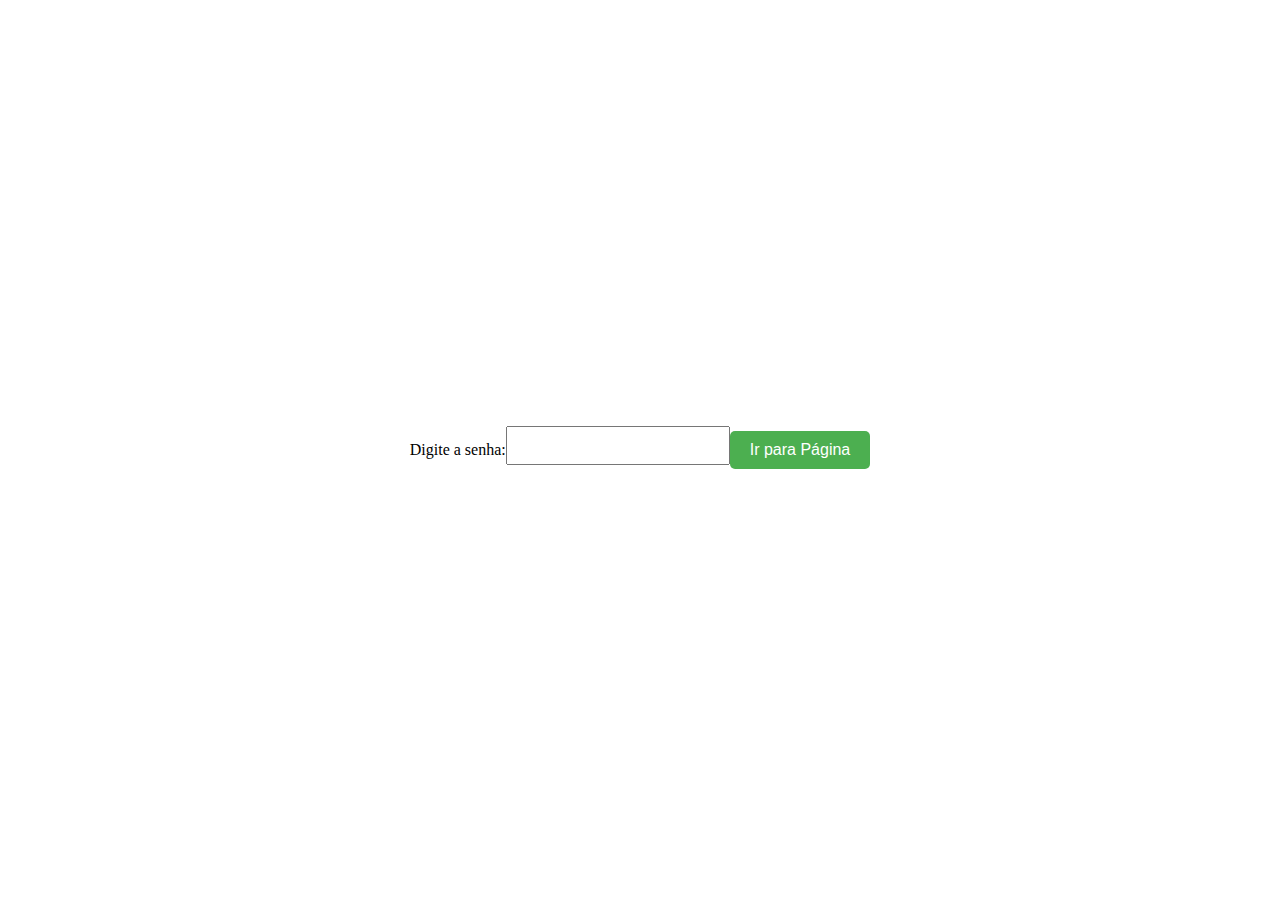
<file: Index.html>
<!DOCTYPE html>
<html lang="pt-BR">
<head>
    <meta charset="UTF-8">
    <meta name="viewport" content="width=device-width, initial-scale=1.0">
    <title>Meu Site</title>
    <link rel="stylesheet" href="estilos.css">
</head>
<body>

    <label for="senha">Digite a senha:</label>
    <input type="password" id="senha">
    <button id="botao">Ir para Página</button>

    <script>
        document.getElementById("botao").addEventListener("click", function() {
            var senhaDigitada = document.getElementById("senha").value;
            var destino = "";

            // Verifica a senha e define a página de destino
            if (senhaDigitada === "oldhammer") {
                destino = "OldHammer.html";
            } else if (senhaDigitada === "infernus") {
                destino = "Infernus.html";
            }else if (senhaDigitada === "larion") {
                destino = "Infernus.html";
            } else {
                alert("Senha incorreta!");
                return;
            }

            // Redireciona para a página de destino
            window.location.href = destino;
        });
    </script>

</body>
</html>
</file>
<file: estilos.css>
body {
    display: flex;
    justify-content: center;
    align-items: center;
    height: 100vh;
    margin: 0;
}

#formulario {
    text-align: center;
}

input[type="password"] {
    padding: 10px;
    margin-bottom: 10px;
    width: 200px;
}

button {
    padding: 10px 20px;
    background-color: #4CAF50;
    color: white;
    border: none;
    border-radius: 5px;
    cursor: pointer;
    font-size: 16px;
}

button:hover {
    background-color: #45a049;
}

.principal {
    display:contents;
    width: 300px; /* largura desejada */
    height: 200px; /* altura desejada */
    background-color: #f0f0f0;
    text-align: center;
    padding: 20px;
}
</file>
